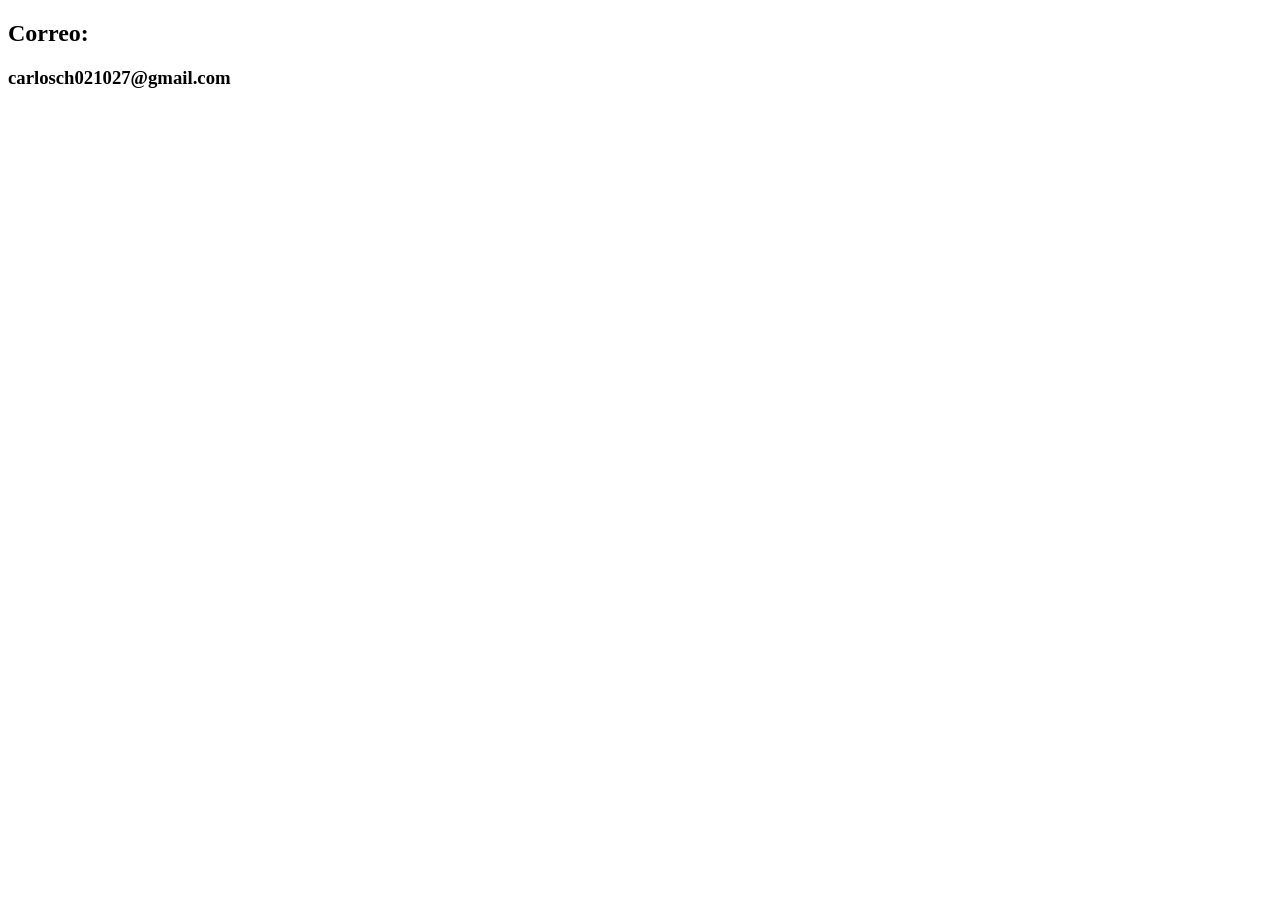
<file: contactanos.html>
<!DOCTYPE html>
<html lang="en">
<head>
    <meta charset="UTF-8">
    <meta name="viewport" content="width=device-width, initial-scale=1.0">
    <title>Pagina de contactanos</title>
</head>
<body>
    <h2>Correo:</h2><h3>carlosch021027@gmail.com</h3>
    
</body>
</html>
</file>
